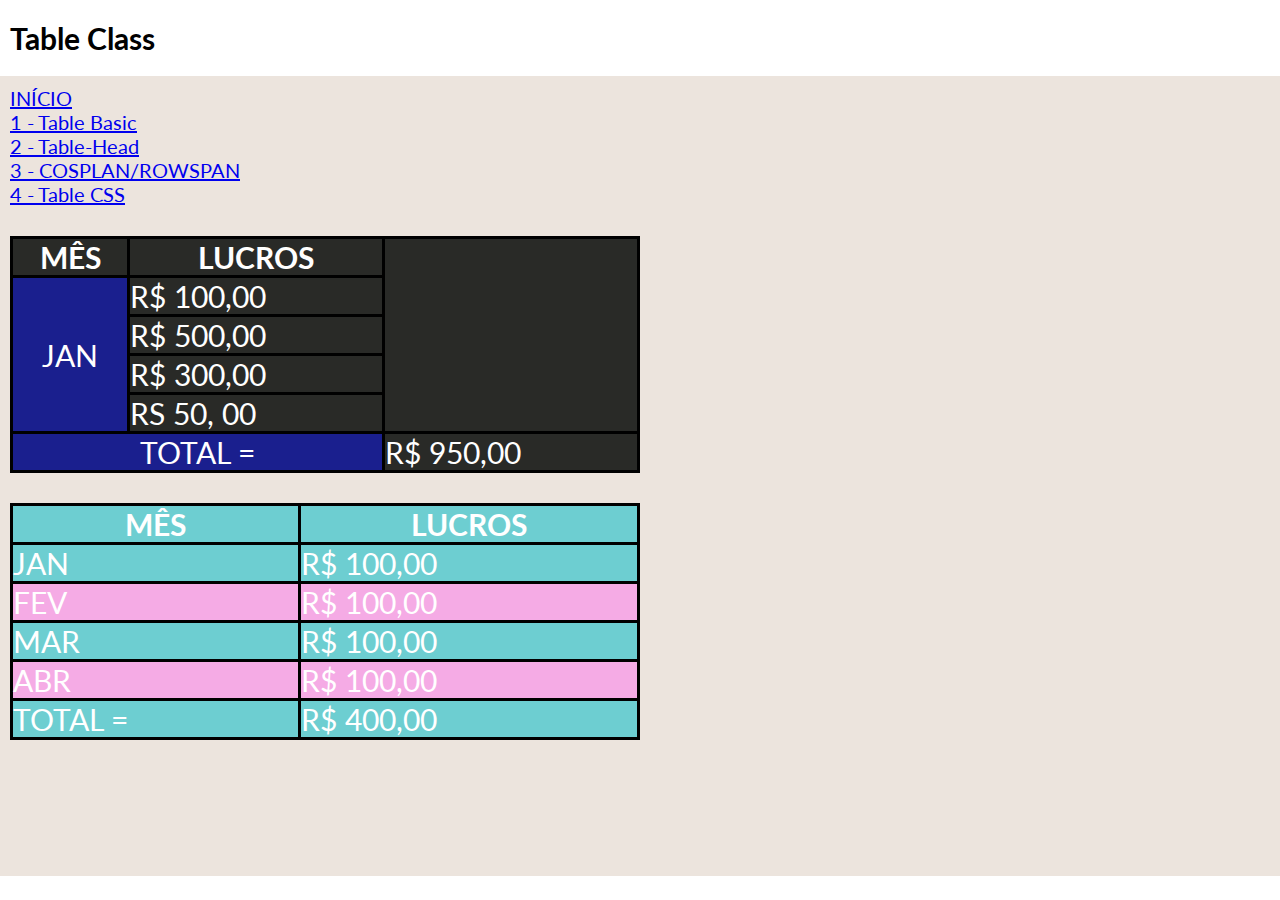
<file: exemplo-4.html>
<!DOCTYPE html>
<html lang="pt-br" dir="ltr">
  <head>
    <meta charset="utf-8">
    <meta name="viewport" content="width=device-width, initial-scale=1">

    <link rel="stylesheet" type="text/css" href="css/style-base.css">
    <title>TABLE</title>
  </head>
  <body>
    <h2>Table Class</h2>
    <div class="container">

      <nav>
        <ul>
          <li><a href="index.html">INÍCIO</a></li>
          <li><a href="exemplo-1.html">1 - Table Basic</a></li>
          <li><a href="exemplo-2.html">2 - Table-Head</a></li>
          <li><a href="exemplo-3.html">3 - COSPLAN/ROWSPAN</a></li>
          <li><a href="exemplo-4.html">4 - Table CSS</a></li>
        </ul>
      </nav>

      <table id="tbl-01">
        <thead>
        <tr>
          <th>MÊS</th>
          <th>LUCROS</th>
        </tr>
        </thead>
        <tbody>
          <tr>
          <td rowspan="4">JAN</td>
          <td>R$ 100,00</td>
        </tr>
        <tr>
          <td>R$ 500,00</td>
        </tr>
        <tr>
          <td>R$ 300,00</td>
        </tr>
        <tr>
          <td>RS 50, 00</td>
        </tr>
      </tbody>
      <tbody>
          <tr>
          <td colspan="2">TOTAL = </td>
          <td>R$ 950,00</td>
        </tr>
      </tbody>
      </table>

      <table id="tbl-02">
            <thead>
              <tr>
                <th>MÊS</th>
                <th>LUCROS</th>
              </tr>
            </thead>
            <tbody>
            <tr>
              <td>JAN</td>
              <td>R$ 100,00</td>
            </tr>
            <tr>
              <td>FEV</td>
              <td>R$ 100,00</td>
            </tr>
            <tr>
              <td>MAR</td>
              <td>R$ 100,00</td>
            </tr>
            <tr>
              <td>ABR</td>
              <td>R$ 100,00</td>
            </tr>
          </tbody>
          <tbody>
            <tr>
              <td>TOTAL = </td>
              <td>R$ 400,00</td>
            </tr>
          </tbody>
        </table>

    </div>
  </body>
</html>
</file>
<file: css/style-base.css>
@charset "UTF-8";

@import url('https://fonts.googleapis.com/css2?family=Lato:wght@300&display=swap');

*{
  margin: 0;
  padding: 0;
  box-sizing: border-box;
}

body{
  font-family: 'Lato', sans-serif;
  font-size: 20px;
}

h1, h2, h3{
  margin: 20px 10px;
}

.container{
  width: 100%;
  height: 800px;
  margin: 10px auto;
  padding: 10px;
  background: #ece4dd;
  color: #fff;
}

#tbl-01{
  margin-top: 30px;
  width: 50%;
  font-size: 30px;
  font-weight: 400;
  border: 3px solid #000000;
  border-collapse: collapse;
  background-color: #292a27;
}
#tbl-01 th,td{
  border: 3px solid #000000;
}

#tbl-01 td[colspan]{
  background-color: #1a1f8e;
  text-align: center;
}

#tbl-01 td[rowspan]{
  background-color: #1a1f8e;
  text-align: center;
}

#tbl-02{
  margin-top: 30px;
  width: 50%;
  font-size: 30px;
  border: 3px solid #000000;
  border-collapse: collapse;
  background-color: #292a27;
}
#tbl-02 th,td{
  border: 3px solid #000000;
}

#tbl-02 tr:nth-child(even){
  background-color: #f5abe5;
}

#tbl-02 tr:nth-child(odd){
  background-color: #6dced1;
}

#tbl-02 tr:HOVER{
  background-color: #26d228;
}
</file>
